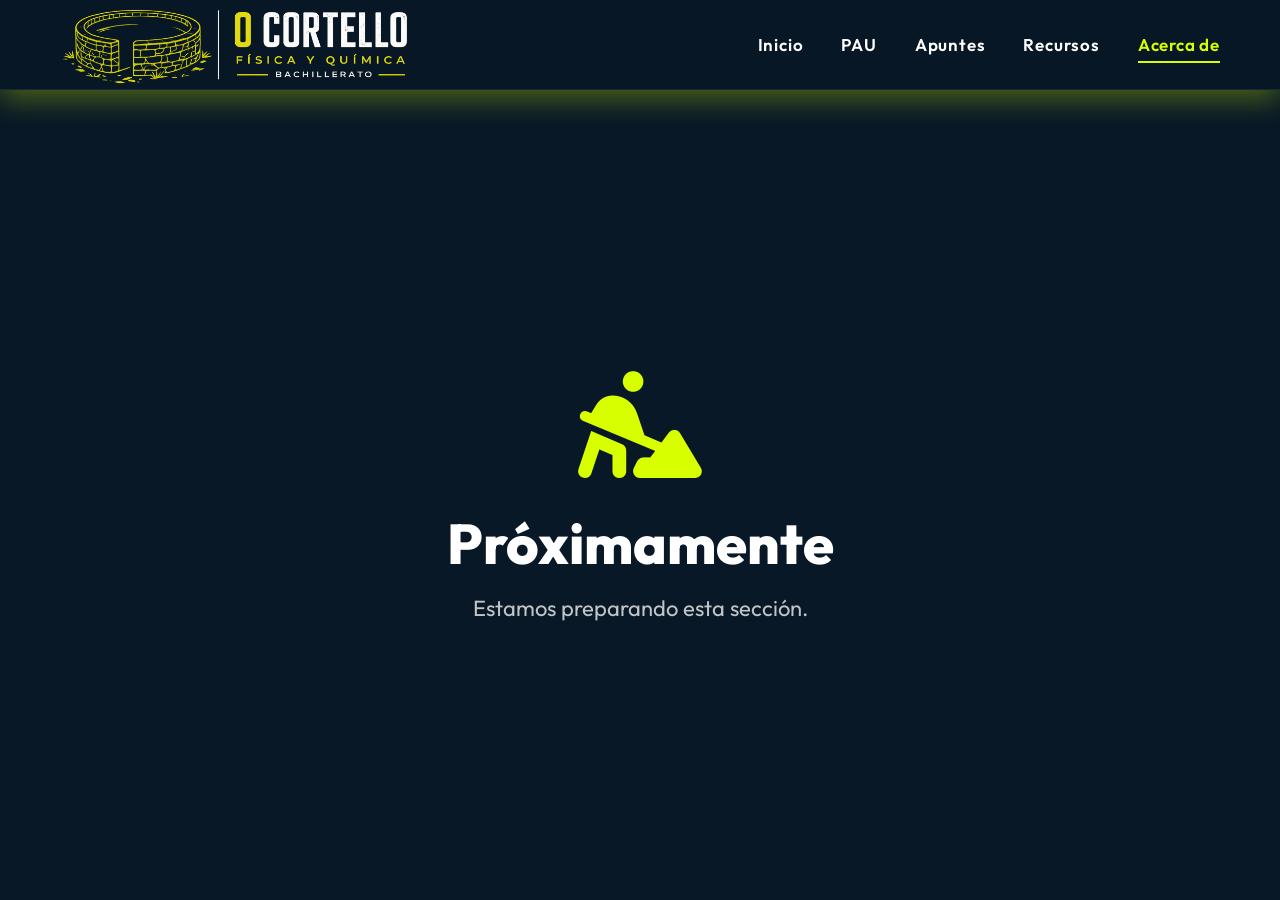
<file: acerca.html>
<!DOCTYPE html>
<html lang="es">

<head>

    <meta charset="UTF-8">
    <meta name="viewport" content="width=device-width, initial-scale=1.0">

    <title>O Cortello | Acerca de</title>

    <link rel="preconnect" href="https://fonts.googleapis.com">
    <link rel="preconnect" href="https://fonts.gstatic.com" crossorigin>

    <link href="https://fonts.googleapis.com/css2?family=Outfit:wght@300;400;600;700;800&display=swap" rel="stylesheet">
    <link rel="stylesheet" href="https://cdnjs.cloudflare.com/ajax/libs/font-awesome/6.7.2/css/all.min.css">
    <link rel="stylesheet" href="css/estilos.css">
</head>

<body>

<header>

    <div class="logo">
        <img src="img/logo.png" alt="Logo O Cortello">
    </div>

    <nav>
        <a href="index.html">Inicio</a>
        <a href="pau.html" >PAU</a>
        <a href="apuntes.html">Apuntes</a>
        <a href="recursos.html" >Recursos</a>
        <a href="acerca.html" class="activo">Acerca de</a>
    </nav>
</header>

<main class="proximamente">

    <i class="fa-solid fa-person-digging"></i>

    <h1>Próximamente</h1>

    <p>
        Estamos preparando esta sección.
    </p>

</main>

</body>

</html>
</file>
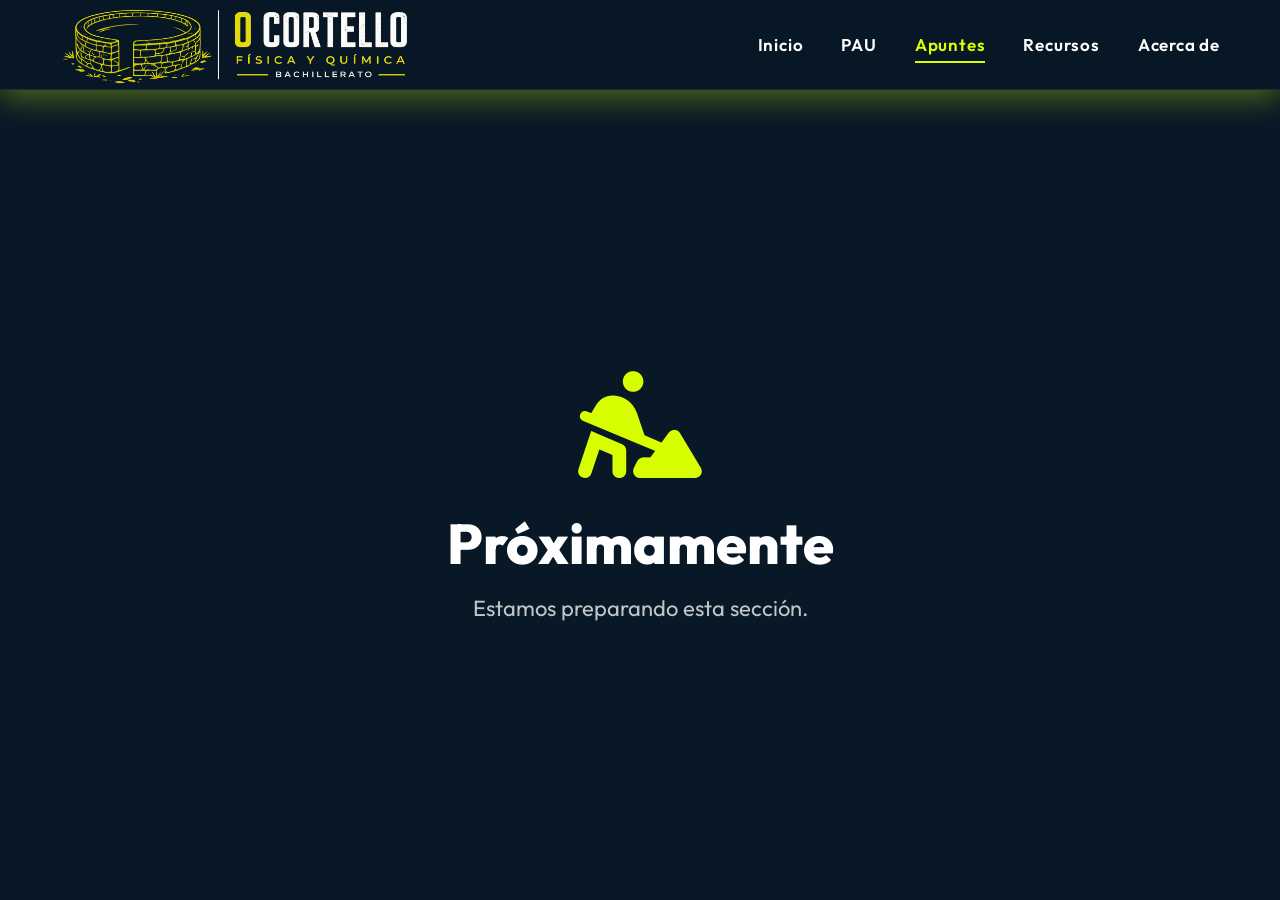
<file: apuntes.html>
<!DOCTYPE html>
<html lang="es">

<head>

    <meta charset="UTF-8">
    <meta name="viewport" content="width=device-width, initial-scale=1.0">

    <title>O Cortello | Apuntes</title>

    <link rel="preconnect" href="https://fonts.googleapis.com">
    <link rel="preconnect" href="https://fonts.gstatic.com" crossorigin>

    <link href="https://fonts.googleapis.com/css2?family=Outfit:wght@300;400;600;700;800&display=swap" rel="stylesheet">
    <link rel="stylesheet" href="https://cdnjs.cloudflare.com/ajax/libs/font-awesome/6.7.2/css/all.min.css">
    <link rel="stylesheet" href="css/estilos.css">
</head>

<body>

<header>

    <div class="logo">
        <img src="img/logo.png" alt="Logo O Cortello">
    </div>

    <nav>
        <a href="index.html">Inicio</a>
        <a href="pau.html" >PAU</a>
        <a href="apuntes.html" class="activo">Apuntes</a>
        <a href="recursos.html">Recursos</a>
        <a href="acerca.html">Acerca de</a>
    </nav>

</header>

<main class="proximamente">

    <i class="fa-solid fa-person-digging"></i>

    <h1>Próximamente</h1>

    <p>
        Estamos preparando esta sección.
    </p>

</main>

</body>

</html>
</file>
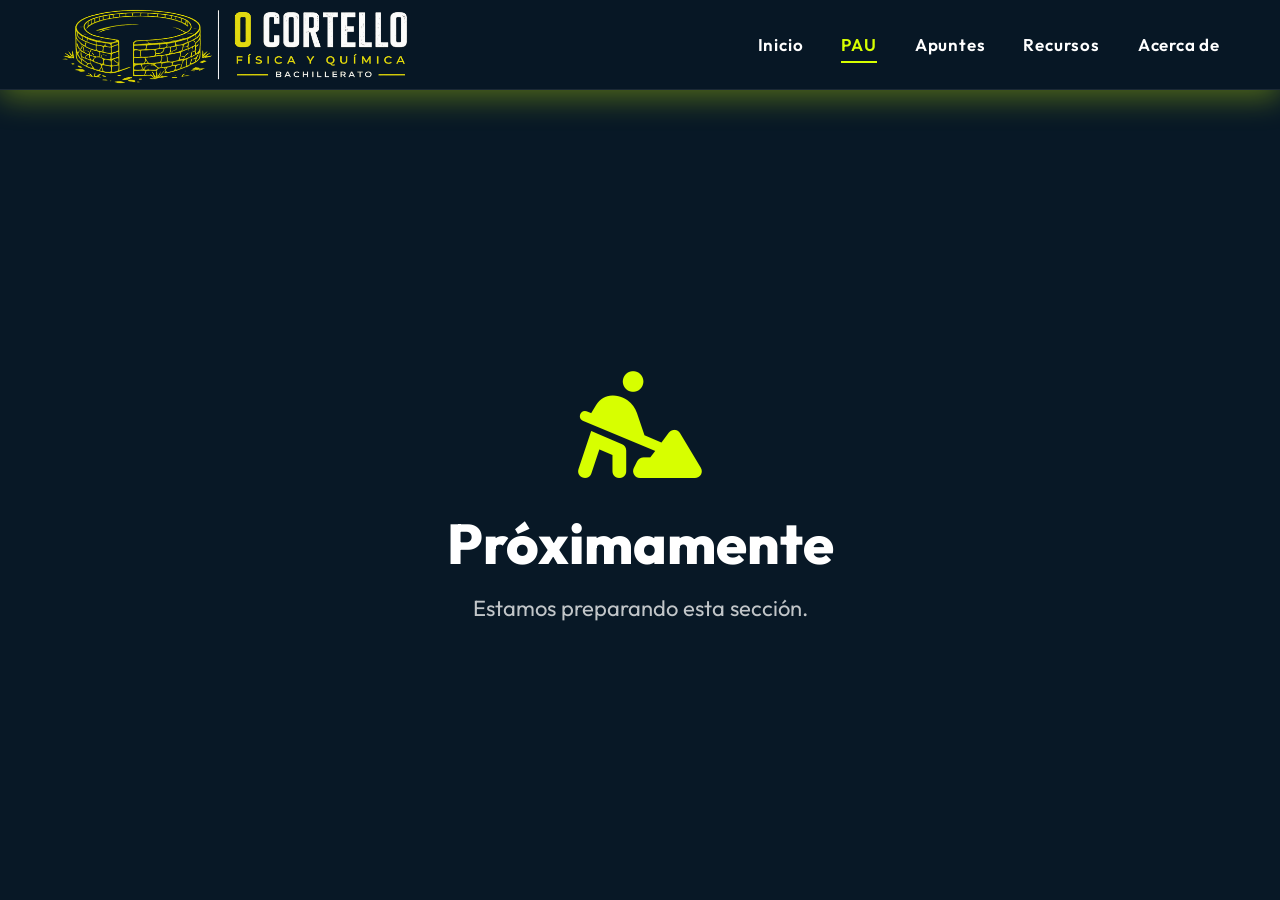
<file: pau.html>
<!DOCTYPE html>
<html lang="es">

<head>

    <meta charset="UTF-8">
    <meta name="viewport" content="width=device-width, initial-scale=1.0">

    <title>O Cortello | PAU</title>

    <link rel="preconnect" href="https://fonts.googleapis.com">
    <link rel="preconnect" href="https://fonts.gstatic.com" crossorigin>

    <link href="https://fonts.googleapis.com/css2?family=Outfit:wght@300;400;600;700;800&display=swap" rel="stylesheet">
    <link rel="stylesheet" href="https://cdnjs.cloudflare.com/ajax/libs/font-awesome/6.7.2/css/all.min.css">
    <link rel="stylesheet" href="css/estilos.css">
</head>

<body>

<header>

    <div class="logo">
        <img src="img/logo.png" alt="Logo O Cortello">
    </div>

    <nav>
        <a href="index.html">Inicio</a>
        <a href="pau.html" class="activo">PAU</a>
        <a href="apuntes.html">Apuntes</a>
        <a href="recursos.html">Recursos</a>
        <a href="acerca.html">Acerca de</a>
    </nav>

</header>

<main class="proximamente">

    <i class="fa-solid fa-person-digging"></i>

    <h1>Próximamente</h1>

    <p>
        Estamos preparando esta sección.
    </p>

</main>

</body>

</html>
</file>
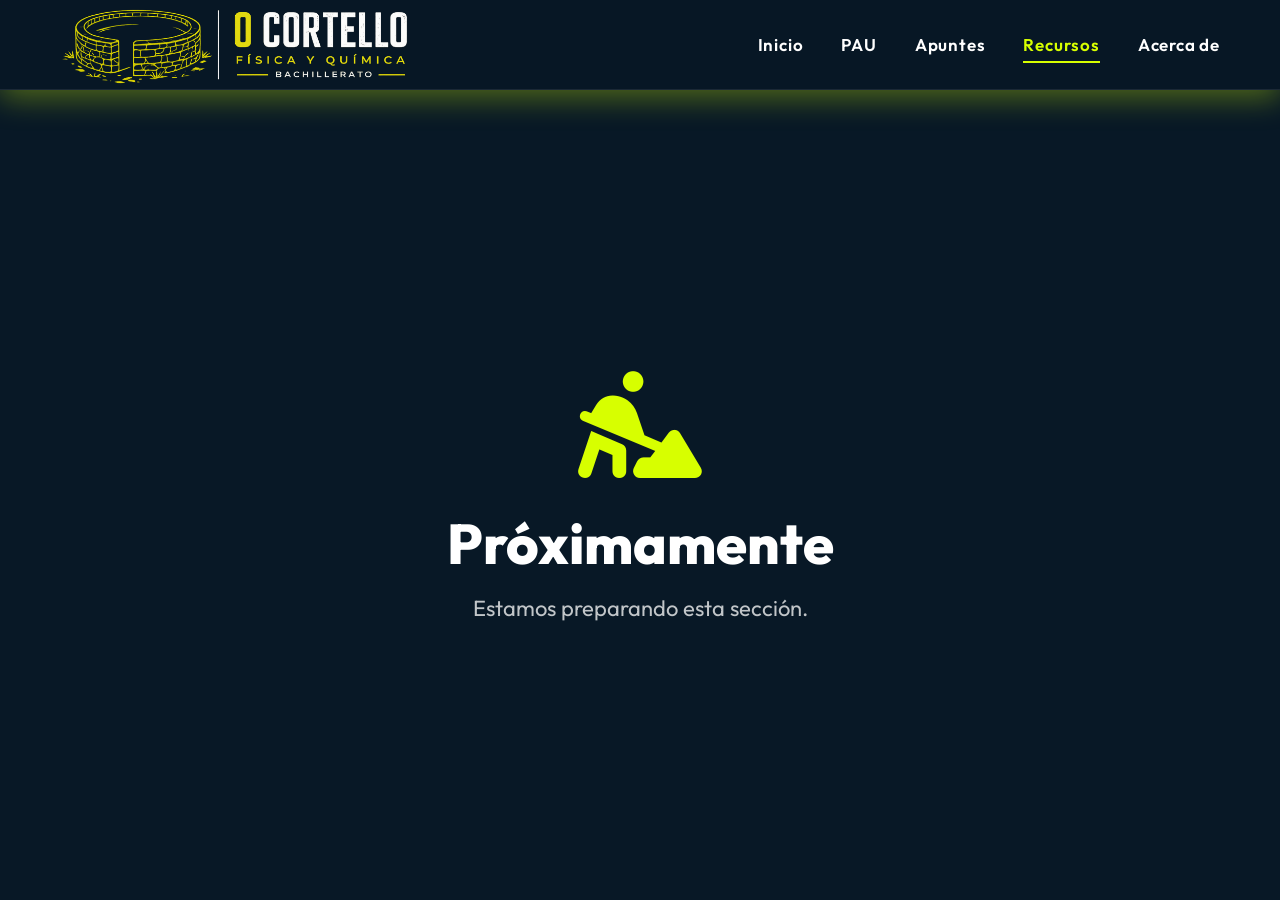
<file: recursos.html>
<!DOCTYPE html>
<html lang="es">

<head>

    <meta charset="UTF-8">
    <meta name="viewport" content="width=device-width, initial-scale=1.0">

    <title>O Cortello | Recursos</title>

    <link rel="preconnect" href="https://fonts.googleapis.com">
    <link rel="preconnect" href="https://fonts.gstatic.com" crossorigin>

    <link href="https://fonts.googleapis.com/css2?family=Outfit:wght@300;400;600;700;800&display=swap" rel="stylesheet">
    <link rel="stylesheet" href="https://cdnjs.cloudflare.com/ajax/libs/font-awesome/6.7.2/css/all.min.css">
    <link rel="stylesheet" href="css/estilos.css">
</head>

<body>

<header>

    <div class="logo">
        <img src="img/logo.png" alt="Logo O Cortello">
    </div>

    <nav>
        <a href="index.html">Inicio</a>
        <a href="pau.html" >PAU</a>
        <a href="apuntes.html">Apuntes</a>
        <a href="recursos.html" class="activo">Recursos</a>
        <a href="acerca.html">Acerca de</a>
    </nav>
</header>

<main class="proximamente">

    <i class="fa-solid fa-person-digging"></i>

    <h1>Próximamente</h1>

    <p>
        Estamos preparando esta sección.
    </p>

</main>

</body>

</html>
</file>
<file: css/estilos.css>
/* ======================================================
   RESET
====================================================== */

*{
    margin:0;
    padding:0;
    box-sizing:border-box;
}

/* ======================================================
   BODY
====================================================== */

body{

    font-family:'Outfit',sans-serif;
    background:#081826;
    color:#fff;
    overflow-x:hidden;

}

:root{

    --color-principal:#D7FF00;
    --color-sombra:rgba(215,255,0,.35);

}


/* ======================================================
   CABECERA
====================================================== */

header{

    position:fixed;

    top:0;
    left:0;

    width:100%;
    height:90px;

    display:flex;
    justify-content:space-between;
    align-items:center;

    padding:0 60px;

    background:rgba(8,24,38,.78);

    backdrop-filter:blur(14px);
    -webkit-backdrop-filter:blur(14px);

    border-bottom:1px solid rgba(255,255,255,.08);

    box-shadow:0 8px 30px var(--color-sombra);

    z-index:1000;

}

/* ======================================================
   LOGO
====================================================== */

.logo img{

    height:80px;

    display:block;

}

/* ======================================================
   MENÚ
====================================================== */

nav{

    display:flex;

    gap:38px;

}

nav a{

    color:#fff;

    text-decoration:none;

    font-size:17px;

    font-weight:600;

    letter-spacing:.8px;

    position:relative;

    transition:.25s;

}

nav a::after{

    content:"";

    position:absolute;

    left:0;
    bottom:-8px;

    width:0;

    height:2px;

    background:var(--color-principal);
    transition:.25s;

}

nav a:hover{

    color:var(--color-principal);

}

nav a:hover::after{

    width:100%;

}

nav a.activo{

    color:var(--color-principal);

}

nav a.activo::after{

    width:100%;

}

/* ======================================================
   HERO
====================================================== */

.hero{

    position:relative;

    height:100vh;

    overflow:hidden;

}

.hero-fondo{

    position:absolute;
    inset:0;

    background-size:cover;
    background-position:center;

    animation:kenburns 30s ease-in-out infinite alternate;

}

/* ======================================================
   OVERLAY
====================================================== */

.overlay{

    position:relative;

    z-index:1;

    height:100%;

    display:flex;

    flex-direction:column;

    justify-content:space-between;

    padding:115px 8% 40px;

     background:
        linear-gradient(
            180deg,
            rgba(8,24,38,.15) 0%,
            rgba(8,24,38,.18) 55%,
            rgba(8,24,38,.45) 78%,
            rgba(8,24,38,.70) 100%
        ),
        linear-gradient(
            90deg,
            rgba(8,24,38,.82) 0%,
            rgba(8,24,38,.60) 35%,
            rgba(8,24,38,.18) 65%,
            rgba(8,24,38,0) 100%
        );

}

/* ======================================================
   TEXTO HERO
====================================================== */

.hero-contenido{

    max-width:650px;
     margin-bottom:35px;

}

.hero-contenido h1{

    font-size:clamp(46px,5vw,72px);

    font-weight:900;

    line-height:.95;

    letter-spacing:-2px;

    text-transform:uppercase;

    margin-bottom:22px;

}

.hero-contenido h1 span{

    display:block;

    opacity:0;

    animation:aparecer .8s ease forwards;

}

.hero-contenido h1 span:nth-child(1){

    animation-delay:.2s;

}

.hero-contenido h1 span:nth-child(3){

    animation-delay:.55s;

}

.hero-contenido h1 span:nth-child(5){

    animation-delay:.9s;

}

.verde{

    color:var(--color-principal);

}

.hero-contenido p{

    font-size:22px;

    line-height:1.6;

    width:520px;

    opacity:0;

    animation:aparecer .8s ease forwards;

    animation-delay:1.2s;

}

/* ======================================================
   TARJETAS
====================================================== */

.secciones{

    display:grid;

    grid-template-columns:repeat(4,1fr);

    gap:24px;

}

.tarjeta{

    background:rgba(18,39,59,.90);

    backdrop-filter:blur(20px);
    -webkit-backdrop-filter:blur(20px);

    border:1px solid rgba(255,255,255,.12);

    border-radius:22px;

    padding:26px;

    transition:.35s;

}

.tarjeta:hover{

    transform:translateY(-8px);

    border-color:var(--color-principal);

    background:rgba(18,40,62,.92);

    box-shadow:0 20px 45px var(--color-sombra);

}

.tarjeta::before{

    content:"";

    display:block;

    width:45px;

    height:3px;

    background:var(--color-principal);

    border-radius:20px;

    margin-bottom:18px;

    opacity:.85;

}

.tarjeta h2::before{

    content:"●";

    color:var(--color-principal);

    margin-right:10px;

    font-size:.7em;

}
.icono{

    font-size:34px;

    color:var(--color-principal);

    margin-bottom:18px;

    transition:transform .3s ease, color .3s ease;

}

.tarjeta:hover .icono{

    transform:translateY(-4px);

}

.tarjeta h2{

    font-size:26px;

    margin-bottom:12px;

}

.tarjeta p{

    font-size:16px;

    line-height:1.6;

    color:rgba(255,255,255,.80);

}

/* ======================================================
   ANIMACIONES
====================================================== */

@keyframes aparecer{

    from{

        opacity:0;

        transform:translateY(25px);

    }

    to{

        opacity:1;

        transform:translateY(0);

    }

}

@keyframes kenburns{

    from{

        transform:scale(1);

    }

    to{

        transform:scale(1.05);

    }

}

.estacion{

    position:absolute;

    top:95px;

    right:60px;

    font-size:14px;

    letter-spacing:2px;

    text-transform:uppercase;

    color:var(--color-principal);

    opacity:.8;

}

/* ======================================================
   PÁGINA EN CONSTRUCCIÓN
====================================================== */

.proximamente{

    min-height:100vh;

    display:flex;

    flex-direction:column;

    justify-content:center;

    align-items:center;

    text-align:center;

    background:#081826;

    padding-top:90px;

}

.proximamente i{

    font-size:110px;

    color:var(--color-principal);

    margin-bottom:30px;

}

.proximamente h1{

    font-size:56px;

    font-weight:800;

    margin-bottom:15px;

}

.proximamente p{

    font-size:22px;

    color:rgba(255,255,255,.75);

}

/* ======================================================
   RESPONSIVE
====================================================== */

@media (max-width:1100px){

    .secciones{

        grid-template-columns:repeat(2,1fr);

    }

}
</file>
